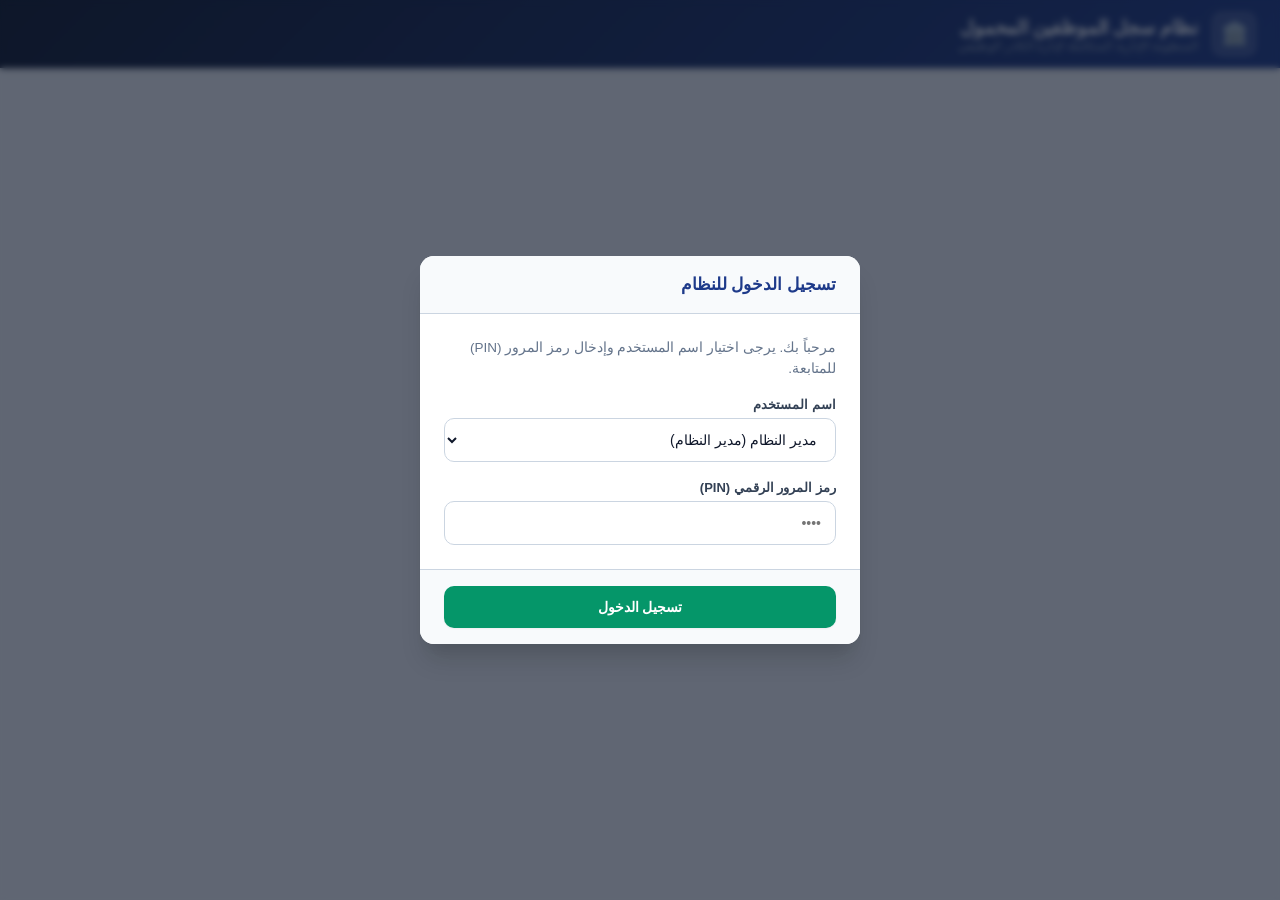
<file: frontend/index.html>
<!DOCTYPE html>
<html lang="ar" dir="rtl">
<head>
  <meta charset="UTF-8">
  <meta name="viewport" content="width=device-width, initial-scale=1.0">
  <title>نظام سجل الموظفين المحمول (SSS)</title>
  <link rel="stylesheet" href="style.css">
</head>
<body>

  <!-- ==================== شريط التنقل العلوي ==================== -->
  <header class="top-navbar">
    <div class="nav-brand">
      <div class="brand-icon">🏛️</div>
      <div class="brand-titles">
        <h1>نظام سجل الموظفين المحمول</h1>
        <p>المنظومة الإدارية المتكاملة لإدارة الكادر الوظيفي</p>
      </div>
    </div>

    <div class="nav-user-panel" id="nav-user-panel" style="display: none;">
      <!-- أزرار الإدارة والإعدادات في الشريط العلوي -->
      <div class="toolbar-group" id="nav-actions-group">
        <button class="btn btn-outline btn-sm" id="btn-open-data-hub" style="color: #FFFFFF; border-color: rgba(255,255,255,0.35);">
          📦 مركز إدارة وتصدير البيانات
        </button>
        <button class="btn btn-outline btn-sm" id="btn-open-settings" style="color: #FFFFFF; border-color: rgba(255,255,255,0.35);">
          ⚙️ إعدادات النظام
        </button>
      </div>

      <div class="user-badge">
        <span>👤</span>
        <span id="nav-user-name" style="font-weight: 600;">-</span>
        <span class="role-tag" id="nav-user-role">-</span>
      </div>

      <button class="btn btn-sm btn-gray" id="btn-logout">
        خروج
      </button>
    </div>
  </header>

  <!-- ==================== المحتوى الرئيسي ==================== -->
  <main class="main-content" id="main-app" style="display: none;">

    <!-- شريط البحث والفلترة -->
    <section class="search-card">
      <div class="search-title">
        <span>🔍</span>
        <span>البحث وتصفية السجلات</span>
      </div>
      <div class="search-grid">
        <div class="form-group">
          <label for="search-name">الاسم</label>
          <input type="text" id="search-name" class="input-control" placeholder="ابحث بالاسم الكامل أو جزء منه...">
        </div>

        <div class="form-group">
          <label for="search-national-id">الرقم الوطني</label>
          <input type="text" id="search-national-id" class="input-control" placeholder="أدخل الرقم الوطني...">
        </div>

        <div class="form-group">
          <label for="filter-status">الحالة الوظيفية</label>
          <select id="filter-status" class="input-control">
            <option value="all" selected>-- كافة الحالات --</option>
            <!-- يتم تعبئة الخيارات برمجياً -->
          </select>
        </div>

        <div class="search-actions">
          <button class="btn btn-green" id="btn-search">
            <span>🔍</span>
            <span>بحث</span>
          </button>
          <button class="btn btn-outline" id="btn-reset-filters">
            <span>🔄</span>
            <span>مسح الفلاتر</span>
          </button>
        </div>
      </div>
    </section>

    <!-- شريط الإجراءات والعمليات -->
    <section class="toolbar-card">
      <div class="toolbar-group">
        <button class="btn btn-green" id="btn-add-employee">
          <span>➕</span>
          <span>إضافة موظف جديد</span>
        </button>
        <button class="btn btn-blue" id="btn-open-print">
          <span>🖨️</span>
          <span>طباعة السجلات المحددة</span>
        </button>
        <span class="selected-counter" id="selected-count-badge">المحدد: 0 موظف</span>
      </div>

      <div class="toolbar-group">
        <button class="btn btn-red admin-only" id="btn-delete-selected" style="display: none;" title="حذف السجلات المحددة نهائياً">
          <span>🗑️</span>
          <span>حذف المحدد</span>
        </button>
      </div>
    </section>

    <!-- جدول بيانات الموظفين -->
    <section class="table-container">
      <table class="data-table">
        <thead id="employees-table-head">
          <tr>
            <th style="width: 44px; text-align: center;">
              <input type="checkbox" id="select-all-checkbox" class="table-checkbox" title="تحديد الكل">
            </th>
            <th>الرقم الوطني</th>
            <th>الاسم الكامل</th>
            <th>الحالة الوظيفية</th>
            <th>القسم / الإدارة</th>
            <th>الدرجة الحالية</th>
            <th>المؤهل العلمي</th>
            <th style="text-align: center; width: 140px;">الإجراءات</th>
          </tr>
        </thead>
        <tbody id="employees-table-body">
          <!-- يتم ملء صفوف الموظفين ديناميكياً -->
        </tbody>
      </table>

      <!-- رسالة عند عدم وجود نتائج -->
      <div class="empty-state" id="table-empty-state" style="display: none;">
        <div class="empty-icon">📭</div>
        <h3>لا توجد سجلات مطابقة</h3>
        <p>يرجى التأكد من معايير البحث أو إضافة موظفين جدد للنظام.</p>
      </div>
    </section>

  </main>

  <!-- ==================== النوافذ المنبثقة (Modals) ==================== -->

  <!-- 1. نافذة تسجيل الدخول (Login Modal) نشطة افتراضياً عند الإقلاع -->
  <div class="modal-overlay active" id="modal-login">
    <div class="modal-box" style="max-width: 440px;">
      <div class="modal-header">
        <h3>تسجيل الدخول للنظام</h3>
      </div>
      <div class="modal-body">
        <p style="font-size: 13.5px; color: var(--text-muted); line-height: 1.5;">
          مرحباً بك. يرجى اختيار اسم المستخدم وإدخال رمز المرور (PIN) للمتابعة.
        </p>

        <div class="form-group">
          <label for="login-user-select">اسم المستخدم</label>
          <select id="login-user-select" class="input-control">
            <option value="1">مدير النظام (مدير النظام)</option>
            <option value="2">موظف الإدخال (موظف إدخال)</option>
          </select>
        </div>

        <div class="form-group">
          <label for="login-pin-input">رمز المرور الرقمي (PIN)</label>
          <input type="password" id="login-pin-input" class="input-control" placeholder="••••" inputmode="numeric" maxlength="8">
          <div class="inline-warning" id="login-error-msg">رمز المرور غير صحيح</div>
        </div>
      </div>
      <div class="modal-footer">
        <button class="btn btn-green" id="btn-login-submit" style="width: 100%;">
          تسجيل الدخول
        </button>
      </div>
    </div>
  </div>

  <!-- 2. نافذة إضافة وتعديل موظف (Employee Form Modal) -->
  <div class="modal-overlay" id="modal-employee-form">
    <div class="modal-box modal-lg">
      <div class="modal-header">
        <h3 id="employee-modal-title">إضافة موظف جديد</h3>
        <button class="modal-close-btn" data-close="modal-employee-form">&times;</button>
      </div>
      <div class="modal-body">
        <form id="employee-form" onsubmit="return false;">
          <input type="hidden" id="emp-id" value="">

          <!-- البيانات الأساسية الإلزامية -->
          <div class="form-grid-2">
            <div class="form-group">
              <label for="emp-national-id">الرقم الوطني <span style="color: var(--color-red);">*</span></label>
              <input type="text" id="emp-national-id" class="input-control" required placeholder="أرقام فقط..." inputmode="numeric">
              <div class="inline-warning" id="emp-national-id-warning">تنبيه: هذا الرقم الوطني مسجل مسبقاً</div>
            </div>

            <div class="form-group">
              <label for="emp-full-name">الاسم الكامل <span style="color: var(--color-red);">*</span></label>
              <input type="text" id="emp-full-name" class="input-control" required placeholder="الاسم الرباعي أو الثلاثي...">
            </div>
          </div>

          <div class="form-grid-2" style="margin-top: 14px;">
            <div class="form-group">
              <label for="emp-status-id">الحالة الوظيفية <span style="color: var(--color-red);">*</span></label>
              <select id="emp-status-id" class="input-control" required>
                <!-- خيارات الحالات -->
              </select>
            </div>

            <div class="form-group">
              <label for="emp-hire-date">تاريخ التعيين</label>
              <input type="date" id="emp-hire-date" class="input-control">
            </div>
          </div>

          <!-- بيانات الوظيفة والدرجة -->
          <div class="form-grid-3" style="margin-top: 14px;">
            <div class="form-group">
              <label for="emp-department">القسم / الإدارة</label>
              <input type="text" id="emp-department" class="input-control" placeholder="اسم القسم أو الفرع...">
            </div>

            <div class="form-group">
              <label for="emp-current-grade">الدرجة الحالية</label>
              <input type="text" id="emp-current-grade" class="input-control" placeholder="مثال: العاشرة، الأولى...">
            </div>

            <div class="form-group">
              <label for="emp-grade-date">تاريخ الدرجة</label>
              <input type="date" id="emp-grade-date" class="input-control">
            </div>
          </div>

          <!-- المؤهل والتخصص -->
          <div class="form-grid-2" style="margin-top: 14px;">
            <div class="form-group">
              <label for="emp-education-level">المؤهل العلمي</label>
              <input type="text" id="emp-education-level" class="input-control" placeholder="بكالوريوس، ماجستير، دبلوم...">
            </div>

            <div class="form-group">
              <label for="emp-specialization">التخصص</label>
              <input type="text" id="emp-specialization" class="input-control" placeholder="إدارة، محاسبة، قانون...">
            </div>
          </div>

          <!-- الحقول الديناميكية والمخصصة -->
          <div id="dynamic-fields-section" style="margin-top: 20px; display: none;">
            <div class="section-divider">
              <span>حقول إضافية مخصصة</span>
            </div>
            <div class="form-grid-2" id="dynamic-fields-container" style="margin-top: 14px;">
              <!-- تُنشأ الحقول هنا برمجياً -->
            </div>
          </div>
        </form>
      </div>
      <div class="modal-footer">
        <button class="btn btn-outline" data-close="modal-employee-form">إلغاء</button>
        <button class="btn btn-green" id="btn-save-employee">
          <span>💾</span>
          <span>حفظ البيانات</span>
        </button>
      </div>
    </div>
  </div>

  <!-- 3. نافذة إعدادات الطباعة والتصدير (Print Setup Modal) -->
  <div class="modal-overlay" id="modal-print-setup">
    <div class="modal-box modal-lg">
      <div class="modal-header">
        <h3>إعداد طباعة وتصدير السجلات المحددة</h3>
        <button class="modal-close-btn" data-close="modal-print-setup">&times;</button>
      </div>
      <div class="modal-body">
        <p style="font-size: 14px; color: var(--primary-navy); font-weight: 600;" id="print-selected-info">
          عدد الموظفين المحددين للطباعة: 0 موظف
        </p>

        <!-- اختيار نوع التقرير -->
        <div class="form-group">
          <label style="font-size: 14px; font-weight: 700;">1. اختر نوع التقرير:</label>
          <div class="report-type-card">
            <div class="type-radio-box selected" id="radio-report-cards">
              <input type="radio" name="report_type" id="report-type-cards" value="cards" checked style="accent-color: var(--primary-navy);">
              <div>
                <strong style="display: block; font-size: 14px;">بطاقة موظف مستقلة</strong>
                <span style="font-size: 12px; color: var(--text-muted);">صفحة A4 أنيقة ومستقلة لكل موظف على حدة</span>
              </div>
            </div>

            <div class="type-radio-box" id="radio-report-table">
              <input type="radio" name="report_type" id="report-type-table" value="table" style="accent-color: var(--primary-navy);">
              <div>
                <strong style="display: block; font-size: 14px;">كشف جدولي مجمع</strong>
                <span style="font-size: 12px; color: var(--text-muted);">جدول أفقي متتابع مع تكرار العناوين في كل صفحة</span>
              </div>
            </div>
          </div>
        </div>

        <!-- اختيار الحقول المضمنة -->
        <div class="form-group" style="margin-top: 10px;">
          <div style="display: flex; justify-content: space-between; align-items: center; margin-bottom: 6px;">
            <label style="font-size: 14px; font-weight: 700;">2. حدد الحقول المطلوب إظهارها في التقرير:</label>
            <label class="checkbox-label" style="font-weight: 600; color: var(--primary-navy);">
              <input type="checkbox" id="print-toggle-all-fields" checked class="table-checkbox">
              <span>تحديد / إلغاء تحديد الكل</span>
            </label>
          </div>
          <div class="print-options-grid" id="print-fields-checklist">
            <!-- خيارات الحقول -->
          </div>
        </div>
      </div>
      <div class="modal-footer">
        <button class="btn btn-outline" data-close="modal-print-setup">إغلاق</button>
        <button class="btn btn-blue" id="btn-do-word-export">
          <span>📄</span>
          <span>تصدير كملف Word (.docx)</span>
        </button>
        <button class="btn btn-green" id="btn-do-print">
          <span>🖨️</span>
          <span>طباعة فورية / PDF</span>
        </button>
      </div>
    </div>
  </div>

  <!-- 4. نافذة معالج استيراد الإكسل (Excel Import Wizard Modal) -->
  <div class="modal-overlay" id="modal-excel-import">
    <div class="modal-box modal-lg">
      <div class="modal-header">
        <h3>معالج استيراد بيانات الموظفين من ملف إكسل</h3>
        <button class="modal-close-btn" data-close="modal-excel-import">&times;</button>
      </div>
      <div class="modal-body" id="import-modal-body">

        <!-- الخطوة 1: اختيار الملف -->
        <div id="import-step-upload" style="text-align: center; padding: 24px;">
          <div style="font-size: 48px; margin-bottom: 12px;">📊</div>
          <h4 style="font-size: 16px; margin-bottom: 8px;">اختر ملف الإكسل المطلوب استيراد بياناته</h4>
          <p style="font-size: 13px; color: var(--text-muted); max-width: 520px; margin: 0 auto 20px auto; line-height: 1.6;">
            يجب أن يحتوي السطر الأول على ترويسة الأعمدة، ويشترط وجود عمودي [الرقم الوطني] و [الاسم] في كل سطر بيانات.
          </p>
          <button class="btn btn-blue" id="btn-browse-excel-file" style="margin: 0 auto;">
            <span>📁</span>
            <span>اختيار ملف الإكسل (.xlsx)</span>
          </button>
        </div>

        <!-- الخطوة 2: مرحلة فض التعارضات -->
        <div id="import-step-conflicts" style="display: none;">
          <div style="display: flex; justify-content: space-between; align-items: center; margin-bottom: 12px;">
            <p style="font-weight: 700; color: #B45309;" id="import-conflicts-title">
              ⚠️ تم العثور على أرقام وطنية مسجلة مسبقاً في النظام
            </p>
            <div style="display: flex; gap: 8px;">
              <button class="btn btn-sm btn-outline" id="btn-resolve-update-all">تحديث الكل</button>
              <button class="btn btn-sm btn-outline" id="btn-resolve-skip-all">تخطي الكل</button>
            </div>
          </div>
          <div id="conflicts-list-container" style="display: flex; flex-direction: column; gap: 12px; max-height: 360px; overflow-y: auto;">
            <!-- بطاقات التعارضات -->
          </div>
        </div>

        <!-- الخطوة 3: ملخص الانتهاء والنجاح -->
        <div id="import-step-summary" style="display: none; text-align: center; padding: 24px;">
          <div style="font-size: 48px; color: var(--color-green); margin-bottom: 12px;">✅</div>
          <h4 style="font-size: 17px; color: var(--color-green); margin-bottom: 10px;" id="import-summary-title">تمت عملية الاستيراد بنجاح</h4>
          <p style="font-size: 14px; color: #334155; line-height: 1.6;" id="import-summary-text"></p>
        </div>

      </div>
      <div class="modal-footer" id="import-modal-footer">
        <button class="btn btn-outline" data-close="modal-excel-import">إغلاق</button>
        <button class="btn btn-green" id="btn-import-commit" style="display: none;">
          <span>تأكيد وحفظ البيانات المستوردة</span>
        </button>
      </div>
    </div>
  </div>

  <!-- نافذة مركز إدارة وتصدير البيانات والنسخ الاحتياطي (Data Management Hub) -->
  <div class="modal-overlay" id="modal-data-hub">
    <div class="modal-box modal-lg">
      <div class="modal-header">
        <h3>مركز إدارة وتصدير البيانات والنسخ الاحتياطي</h3>
        <button class="modal-close-btn" data-close="modal-data-hub">&times;</button>
      </div>
      <div class="modal-body">
        
        <!-- تبويبات المركز -->
        <div style="display: flex; gap: 10px; border-bottom: 2px solid var(--color-gray-border); padding-bottom: 10px; margin-bottom: 16px;">
          <button class="btn btn-sm btn-blue" id="hub-tab-btn-export">📤 التصدير والنسخ الاحتياطي</button>
          <button class="btn btn-sm btn-outline" id="hub-tab-btn-import">📥 الاستيراد والاسترجاع</button>
        </div>

        <!-- محتوى التصدير والنسخ الاحتياطي -->
        <div id="hub-tab-content-export" style="display: flex; flex-direction: column; gap: 14px;">
          
          <!-- بطاقة تصدير إكسل -->
          <div class="hub-card">
            <div class="hub-card-info">
              <div class="hub-card-icon" style="color: var(--color-green);">📊</div>
              <div class="hub-card-text">
                <h4>تصدير إلى جدول إكسل (Excel .xlsx)</h4>
                <p>تصدير السجلات المحددة حالياً أو كافة نتائج البحث النشطة في ملف إكسل منسق بالكامل (RTL) مع كافة الحقول المخصصة.</p>
                <span id="hub-export-target-hint" style="font-size: 12px; color: var(--color-blue); font-weight: 600;">المستهدف بالتصدير: كافة السجلات المعروضة</span>
              </div>
            </div>
            <button class="btn btn-green btn-sm" id="btn-hub-export-excel">
              <span>📊</span>
              <span>تصدير إكسل</span>
            </button>
          </div>

          <!-- بطاقة تصدير وورد -->
          <div class="hub-card">
            <div class="hub-card-info">
              <div class="hub-card-icon" style="color: var(--color-blue);">📄</div>
              <div class="hub-card-text">
                <h4>تصدير إلى مستند وورد (Word .docx)</h4>
                <p>تصدير بطاقات موظفين مستقلة (A4) أو كشوفات جدولية مجمعة بصيغة مستند وورد رسمي جاهز للتعديل والطباعة.</p>
              </div>
            </div>
            <button class="btn btn-blue btn-sm" id="btn-hub-export-word">
              <span>📄</span>
              <span>إعداد وتصدير وورد</span>
            </button>
          </div>

          <!-- بطاقة النسخ الاحتياطي لقاعدة البيانات (مدير النظام فقط) -->
          <div class="hub-card admin-only" id="hub-backup-card">
            <div class="hub-card-info">
              <div class="hub-card-icon" style="color: #6366F1;">💾</div>
              <div class="hub-card-text">
                <h4>أخذ نسخة احتياطية لقاعدة البيانات (SQLite .db)</h4>
                <p>إنشاء نسخة احتياطية فورية وشاملة لكافة بيانات المنظومة الحالية وسجلاتها لحفظها في مجلد خارجي أو قرص تخزين.</p>
              </div>
            </div>
            <button class="btn btn-outline btn-sm" id="btn-hub-backup-db" style="border-color: #6366F1; color: #4338CA;">
              <span>💾</span>
              <span>أخذ نسخة احتياطية</span>
            </button>
          </div>

        </div>

        <!-- محتوى الاستيراد والاسترجاع -->
        <div id="hub-tab-content-import" style="display: none; flex-direction: column; gap: 14px;">
          
          <!-- بطاقة استيراد إكسل -->
          <div class="hub-card admin-only" id="hub-import-excel-card">
            <div class="hub-card-info">
              <div class="hub-card-icon" style="color: var(--color-green);">📊</div>
              <div class="hub-card-text">
                <h4>استيراد موظفين من ملف إكسل (Excel .xlsx)</h4>
                <p>استيراد السجلات دفعة واحدة من ملف إكسل مع الفحص الصارم للأعمدة ومعالجة وتحديث أي تعارض في الأرقام الوطنية.</p>
              </div>
            </div>
            <button class="btn btn-green btn-sm" id="btn-hub-import-excel">
              <span>📥</span>
              <span>معالج استيراد الإكسل</span>
            </button>
          </div>

          <!-- بطاقة استرجاع قاعدة البيانات -->
          <div class="hub-card admin-only" id="hub-restore-db-card" style="border-color: #FECACA; background: #FEF2F2;">
            <div class="hub-card-info">
              <div class="hub-card-icon" style="color: var(--color-red); background: #FEE2E2;">📥</div>
              <div class="hub-card-text">
                <h4 style="color: var(--color-red);">استرجاع نسخة احتياطية سابقة (Restore .db)</h4>
                <p style="color: #991B1B;">استرجاع قاعدة بيانات سابقة واستبدال البيانات الحالية بها مع التحديث المباشر للواجهة. (تنبيه: سيتم استبدال البيانات الحالية).</p>
              </div>
            </div>
            <button class="btn btn-red btn-sm" id="btn-hub-restore-db">
              <span>📥</span>
              <span>استرجاع نسخة</span>
            </button>
          </div>

          <!-- تنبيه للمستخدم غير المدير -->
          <div class="staff-only" id="hub-import-staff-notice" style="display: none; padding: 24px; text-align: center; color: var(--text-muted); background: #F8FAFC; border-radius: var(--radius-md);">
            🔒 تنبيه: عمليات استيراد السجلات واسترجاع قواعد البيانات مخصصة لمدير النظام فقط.
          </div>

        </div>

      </div>
      <div class="modal-footer">
        <button class="btn btn-outline" data-close="modal-data-hub">إغلاق</button>
      </div>
    </div>
  </div>

  <!-- 5. نافذة إعدادات النظام الموحدة (Settings Modal) -->
  <div class="modal-overlay" id="modal-settings">
    <div class="modal-box modal-xl">
      <div class="modal-header">
        <h3>إعدادات المنظومة</h3>
        <button class="modal-close-btn" data-close="modal-settings">&times;</button>
      </div>
      <div class="modal-body">
        
        <!-- التبويبات -->
        <div style="display: flex; gap: 10px; border-bottom: 2px solid var(--color-gray-border); padding-bottom: 10px;">
          <button class="btn btn-sm btn-blue admin-only" id="tab-btn-users">المستخدمون والصلاحيات</button>
          <button class="btn btn-sm btn-outline" id="tab-btn-fields">إدارة الحقول</button>
        </div>

        <!-- محتوى تبويب إدارة الحقول -->
        <div id="tab-content-fields">
          <div style="background: #EFF6FF; border: 1px solid #BFDBFE; border-radius: var(--radius-md); padding: 10px 14px; margin-bottom: 14px; font-size: 13px; color: #1E40AF; display: flex; align-items: center; gap: 8px;">
            <span style="font-size: 16px;">ℹ️</span>
            <span><strong>قاعدة العرض والحماية:</strong> أول (6) حقول نشطة بحسب "ترتيب العرض" تظهر كأعمدة بالجدول الرئيسي. حقول الهوية الأساسية (الرقم الوطني والاسم الكامل) محمية برمجياً من الحذف أو التعطيل.</span>
          </div>

          <!-- استمارة إضافة وتعديل خصائص الحقول -->
          <div id="field-form-box" style="background: #F8FAFC; padding: 16px; border-radius: var(--radius-md); border: 1px solid var(--color-gray-border); margin-bottom: 16px;">
            <input type="hidden" id="field-edit-id" value="">
            <div style="display: flex; justify-content: space-between; align-items: center; margin-bottom: 12px;">
              <h4 id="field-form-title" style="font-size: 14px; color: var(--primary-navy); font-weight: 700;">➕ إضافة حقل جديد للسجلات:</h4>
              <button class="btn btn-sm btn-outline" id="btn-cancel-edit-field" style="display: none;" type="button">إلغاء التعديل</button>
            </div>

            <div class="form-grid-3">
              <div class="form-group">
                <label for="new-field-key">مفتاح الحقل (إنجليزي) <span style="color: var(--color-red);">*</span></label>
                <input type="text" id="new-field-key" class="input-control" placeholder="مثال: phone_number">
                <small id="field-key-hint" style="color: var(--text-muted); font-size: 11px;">أحرف إنجليزية وأرقام وشرطة سفلية فقط</small>
              </div>

              <div class="form-group">
                <label for="new-field-label">التسمية المعروضة (عربي) <span style="color: var(--color-red);">*</span></label>
                <input type="text" id="new-field-label" class="input-control" placeholder="مثال: رقم الهاتف المحمول">
              </div>

              <div class="form-group">
                <label for="new-field-type">نوع البيانات</label>
                <select id="new-field-type" class="input-control">
                  <option value="text">نص عادي (Text)</option>
                  <option value="number">أرقام فقط (Number)</option>
                  <option value="date">تاريخ (Date)</option>
                  <option value="select">قائمة منسدلة (Select)</option>
                </select>
              </div>
            </div>

            <div class="form-grid-4" style="margin-top: 12px;">
              <div class="form-group">
                <label for="new-field-min-length">الحد الأدنى للحروف</label>
                <input type="number" id="new-field-min-length" class="input-control" placeholder="مثلاً: 12" min="0">
              </div>

              <div class="form-group">
                <label for="new-field-max-length">الحد الأقصى للحروف</label>
                <input type="number" id="new-field-max-length" class="input-control" placeholder="مثلاً: 50" min="1">
              </div>

              <div class="form-group">
                <label for="new-field-order">ترتيب العرض (العمود)</label>
                <input type="number" id="new-field-order" class="input-control" value="0" min="0" title="أول 6 حقول نشطة تظهر في الجدول الرئيسي">
              </div>

              <div class="form-group" id="field-default-val-container">
                <label for="new-field-default-val">القيمة الافتراضية</label>
                <div id="default-val-wrapper">
                  <input type="text" id="new-field-default-val" class="input-control" placeholder="القيمة المبدئية...">
                </div>
              </div>
            </div>

            <div class="form-group" id="field-options-container" style="margin-top: 12px; display: none;">
              <label for="new-field-options" id="field-options-label">خيارات القائمة المنسدلة (تُفصل الخيارات بفاصلة أو سطر جديد)</label>
              <input type="text" id="new-field-options" class="input-control" placeholder="مثال: الشؤون الإدارية، تقنية المعلومات، المالية، الموارد البشرية">
              <small id="field-options-hint" style="color: var(--text-muted); font-size: 11.5px; display: none; margin-top: 5px;"></small>
            </div>

            <div style="margin-top: 14px; display: flex; gap: 10px;">
              <button class="btn btn-green btn-sm" id="btn-save-field-submit" type="button">
                💾 حفظ الحقل
              </button>
            </div>
          </div>

          <div style="overflow-x: auto;">
            <table class="data-table">
              <thead>
                <tr>
                  <th style="width: 80px;">الترتيب</th>
                  <th>التسمية</th>
                  <th>المفتاح البرمجي</th>
                  <th>نوع البيانات</th>
                  <th>القيود / الخيارات</th>
                  <th>القيمة الافتراضية</th>
                  <th>الحالة</th>
                  <th style="text-align: center; width: 140px;">الإجراءات</th>
                </tr>
              </thead>
              <tbody id="fields-table-body">
                <!-- الحقول -->
              </tbody>
            </table>
          </div>
        </div>

        <!-- محتوى تبويب إدارة المستخدمين والصلاحيات -->
        <div id="tab-content-users" style="display: none;">
          <div style="background: #F8FAFC; padding: 14px; border-radius: var(--radius-md); border: 1px solid var(--color-gray-border); margin-bottom: 16px;">
            <h4 style="font-size: 13.5px; margin-bottom: 10px; color: var(--primary-navy);" id="user-form-title">إضافة مستخدم جديد للنظام:</h4>
            <input type="hidden" id="user-mgmt-id" value="">
            <div class="form-grid-3">
              <div class="form-group">
                <label>اسم المستخدم المعروض</label>
                <input type="text" id="new-user-name" class="input-control" placeholder="مثال: أحمد عبد الله">
              </div>
              <div class="form-group">
                <label>رمز المرور (PIN)</label>
                <input type="password" id="new-user-pin" class="input-control" placeholder="أرقام فقط (مثال: 5566)" maxlength="8">
              </div>
              <div class="form-group">
                <label>الدور والصلاحية</label>
                <select id="new-user-role" class="input-control">
                  <option value="staff">موظف إدخال (استعراض وإدخال فقط)</option>
                  <option value="admin">مدير النظام (كامل الصلاحيات والإعدادات)</option>
                </select>
              </div>
            </div>
            <div style="display: flex; gap: 8px; margin-top: 10px;">
              <button class="btn btn-green btn-sm" id="btn-add-user-submit">
                ➕ إضافة المستخدم
              </button>
              <button class="btn btn-outline btn-sm" id="btn-cancel-user-edit" style="display: none;">
                إلغاء التعديل
              </button>
            </div>
          </div>

          <table class="data-table">
            <thead>
              <tr>
                <th style="width: 50px;">المعرف</th>
                <th>اسم المستخدم</th>
                <th>الصلاحية</th>
                <th>رمز PIN</th>
                <th style="text-align: center; width: 140px;">إجراء</th>
              </tr>
            </thead>
            <tbody id="users-table-body">
              <!-- المستخدمون -->
            </tbody>
          </table>
        </div>

      </div>
      <div class="modal-footer">
        <button class="btn btn-outline" data-close="modal-settings">إغلاق</button>
      </div>
    </div>
  </div>

  <!-- 6. نافذة التحذير والتأكيد العامة (Confirmation Modal) -->
  <div class="modal-overlay" id="modal-confirm">
    <div class="modal-box" style="max-width: 480px;">
      <div class="modal-header">
        <h3 id="confirm-modal-title" style="color: var(--color-red);">تأكيد الإجراء</h3>
      </div>
      <div class="modal-body">
        <p id="confirm-modal-text" style="font-size: 14px; line-height: 1.6; color: #334155;">
          هل أنت متأكد من رغبتك في إتمام هذا الإجراء؟
        </p>
      </div>
      <div class="modal-footer">
        <button class="btn btn-outline" id="btn-confirm-cancel">إلغاء</button>
        <button class="btn btn-red" id="btn-confirm-proceed">متابعة الحذف</button>
      </div>
    </div>
  </div>

  <!-- 7. نافذة التنبيه والإخطار العامة المطمئنة (Alert Modal) -->
  <div class="modal-overlay" id="modal-alert">
    <div class="modal-box" style="max-width: 480px;">
      <div class="modal-header">
        <h3 id="alert-modal-title">تنبيه النظام</h3>
      </div>
      <div class="modal-body">
        <p id="alert-modal-text" style="font-size: 14px; line-height: 1.6; color: #334155;"></p>
      </div>
      <div class="modal-footer">
        <button class="btn btn-blue" data-close="modal-alert">حسناً، فهمت</button>
      </div>
    </div>
  </div>

  <!-- ==================== حاوية الطباعة الخاصة بمحرك المتصفح (Print Root) ==================== -->
  <div id="print-root">
    <!-- يتم بناء محتوى الطباعة هنا فور النقر على طباعة -->
  </div>

  <!-- حاوية إشعارات التوست اللطيفة -->
  <div class="toast-container" id="toast-container"></div>

  <!-- ملف المنطق البرمجي للواجهة -->
  <script src="app.js"></script>
</body>
</html>
</file>
<file: frontend/style.css>
/* ==========================================================================
   نظام سجل الموظفين المحمول (SSS) - ملف الأنماط والتصميم
   تصميم مخصص للمؤسسات الحكومية: واجهة عربية RTL نقية، خطوط واضحة، وأزرار سهلة الاستخدام
   ========================================================================== */

:root {
  --font-family: "Segoe UI", Tahoma, Arial, "Noto Sans Arabic", sans-serif;
  
  /* لوحة الألوان الأساسية */
  --bg-main: #F8FAFC;
  --bg-card: #FFFFFF;
  --bg-sidebar: #0F172A;
  
  --primary-navy: #1E3A8A;
  --primary-hover: #1D4ED8;
  
  --color-green: #059669;
  --color-green-hover: #047857;
  
  --color-blue: #2563EB;
  --color-blue-hover: #1D4ED8;
  
  --color-red: #DC2626;
  --color-red-hover: #B91C1C;
  
  --color-gray: #64748B;
  --color-gray-hover: #475569;
  --color-gray-light: #F1F5F9;
  --color-gray-border: #CBD5E1;
  
  --text-dark: #0F172A;
  --text-muted: #64748B;
  --text-light: #F8FAFC;
  
  --shadow-sm: 0 1px 2px 0 rgba(0, 0, 0, 0.05);
  --shadow-md: 0 4px 6px -1px rgba(0, 0, 0, 0.1), 0 2px 4px -1px rgba(0, 0, 0, 0.06);
  --shadow-lg: 0 10px 15px -3px rgba(0, 0, 0, 0.1), 0 4px 6px -2px rgba(0, 0, 0, 0.05);
  --shadow-xl: 0 20px 25px -5px rgba(0, 0, 0, 0.15), 0 10px 10px -5px rgba(0, 0, 0, 0.04);
  
  --radius-sm: 6px;
  --radius-md: 10px;
  --radius-lg: 14px;
}

* {
  box-sizing: border-box;
  margin: 0;
  padding: 0;
}

body {
  font-family: var(--font-family);
  direction: rtl;
  text-align: right;
  background-color: var(--bg-main);
  color: var(--text-dark);
  min-height: 100vh;
  display: flex;
  flex-direction: column;
  overflow-x: hidden;
  user-select: none;
  -webkit-user-select: none;
  -moz-user-select: none;
  -ms-user-select: none;
}

/* ==================== حظر تحديد ونسخ نصوص الأزرار والقوائم وعناصر التحكم ==================== */
button,
.btn,
.top-navbar,
.nav-brand,
.brand-titles,
.brand-icon,
.nav-user-panel,
.user-badge,
.role-tag,
.toolbar-card,
.toolbar-group,
.search-card,
.search-title,
.search-card label,
.form-group label,
.data-table th,
.table-checkbox,
.status-badge,
.modal-header,
.modal-footer,
.modal-close-btn,
.empty-state,
.toast,
.selected-counter,
.conflict-card,
.conflict-info,
.conflict-actions,
nav,
menu,
[id^="tab-btn-"],
[class*="btn-"],
[data-close] {
  user-select: none !important;
  -webkit-user-select: none !important;
  -moz-user-select: none !important;
  -ms-user-select: none !important;
  -webkit-user-drag: none;
}

/* الأزرار تحتفظ بمؤشر الضغط */
button,
.btn,
.modal-close-btn,
[id^="tab-btn-"],
[data-close] {
  cursor: pointer !important;
}

/* السماح الصريح بالتحديد والنسخ حصرياً داخل حقول الإدخال والتحرير وخلايا بيانات الجدول */
input:not([type="button"]):not([type="submit"]):not([type="checkbox"]):not([type="radio"]),
textarea,
[contenteditable="true"],
.data-table td:not(:first-child):not(:last-child) {
  user-select: text;
  -webkit-user-select: text;
  -moz-user-select: text;
  -ms-user-select: text;
}

input:not([type="button"]):not([type="submit"]):not([type="checkbox"]):not([type="radio"]),
textarea {
  cursor: text;
}

/* ==================== شريط التنقل العلوي ==================== */
.top-navbar {
  background: linear-gradient(135deg, #0F172A 0%, #1E3A8A 100%);
  color: #FFFFFF;
  padding: 12px 24px;
  display: flex;
  align-items: center;
  justify-content: space-between;
  box-shadow: var(--shadow-md);
  position: sticky;
  top: 0;
  z-index: 100;
}

.nav-brand {
  display: flex;
  align-items: center;
  gap: 14px;
}

.brand-icon {
  width: 44px;
  height: 44px;
  background: rgba(255, 255, 255, 0.15);
  border: 1px solid rgba(255, 255, 255, 0.25);
  border-radius: var(--radius-md);
  display: flex;
  align-items: center;
  justify-content: center;
  font-size: 22px;
}

.brand-titles h1 {
  font-size: 19px;
  font-weight: 700;
  letter-spacing: -0.2px;
}

.brand-titles p {
  font-size: 12px;
  color: #94A3B8;
}

.nav-user-panel {
  display: flex;
  align-items: center;
  gap: 16px;
}

.user-badge {
  display: flex;
  align-items: center;
  gap: 10px;
  background: rgba(255, 255, 255, 0.1);
  padding: 6px 14px;
  border-radius: 9999px;
  border: 1px solid rgba(255, 255, 255, 0.15);
}

.role-tag {
  font-size: 11px;
  padding: 2px 8px;
  border-radius: 9999px;
  font-weight: 600;
}

.role-tag.admin {
  background-color: #EF4444;
  color: #FFFFFF;
}

.role-tag.staff {
  background-color: #10B981;
  color: #FFFFFF;
}

/* ==================== الحاوية الرئيسية ==================== */
.main-content {
  flex: 1;
  padding: 24px;
  max-width: 1540px;
  width: 100%;
  margin: 0 auto;
  display: flex;
  flex-direction: column;
  gap: 20px;
}

/* ==================== شريط شروط البحث والفلترة ==================== */
.search-card {
  background: var(--bg-card);
  border-radius: var(--radius-lg);
  padding: 20px 24px;
  box-shadow: var(--shadow-sm);
  border: 1px solid var(--color-gray-border);
}

.search-title {
  font-size: 15px;
  font-weight: 700;
  color: var(--primary-navy);
  margin-bottom: 16px;
  display: flex;
  align-items: center;
  gap: 8px;
}

.search-grid {
  display: grid;
  grid-template-columns: repeat(auto-fit, minmax(220px, 1fr)) auto;
  gap: 16px;
  align-items: flex-end;
}

.form-group {
  display: flex;
  flex-direction: column;
  gap: 6px;
}

.form-group label {
  font-size: 13px;
  font-weight: 600;
  color: #334155;
}

.input-control {
  height: 44px;
  padding: 0 14px;
  font-size: 14px;
  font-family: inherit;
  border: 1.5px solid var(--color-gray-border);
  border-radius: var(--radius-md);
  background-color: #FFFFFF;
  color: var(--text-dark);
  transition: all 0.2s ease;
  width: 100%;
}

.input-control:focus {
  outline: none;
  border-color: var(--primary-navy);
  box-shadow: 0 0 0 3px rgba(30, 58, 138, 0.15);
}

.search-actions {
  display: flex;
  gap: 10px;
}

/* ==================== شريط الإجراءات والعمليات ==================== */
.toolbar-card {
  display: flex;
  flex-wrap: wrap;
  align-items: center;
  justify-content: space-between;
  gap: 14px;
  background: var(--bg-card);
  border-radius: var(--radius-lg);
  padding: 14px 20px;
  box-shadow: var(--shadow-sm);
  border: 1px solid var(--color-gray-border);
}

.toolbar-group {
  display: flex;
  flex-wrap: wrap;
  align-items: center;
  gap: 10px;
}

.selected-counter {
  font-size: 13px;
  font-weight: 600;
  color: var(--primary-navy);
  background: #EFF6FF;
  border: 1px solid #BFDBFE;
  padding: 6px 12px;
  border-radius: var(--radius-md);
}

/* ==================== أنماط الأزرار القياسية ==================== */
.btn {
  min-height: 42px;
  height: 42px;
  padding: 0 18px;
  font-size: 14px;
  font-weight: 600;
  font-family: inherit;
  border-radius: var(--radius-md);
  border: none;
  cursor: pointer;
  display: inline-flex;
  align-items: center;
  justify-content: center;
  gap: 8px;
  transition: all 0.2s ease;
  white-space: nowrap;
  box-shadow: var(--shadow-sm);
  user-select: none !important;
  -webkit-user-select: none !important;
  -moz-user-select: none !important;
  -ms-user-select: none !important;
  -webkit-user-drag: none;
}

.btn:active {
  transform: scale(0.98);
}

.btn:disabled {
  opacity: 0.55;
  cursor: not-allowed;
  transform: none;
}

/* الألوان الدلالية المطلوبة */
.btn-green {
  background-color: var(--color-green);
  color: #FFFFFF;
}
.btn-green:hover:not(:disabled) {
  background-color: var(--color-green-hover);
}

.btn-blue {
  background-color: var(--color-blue);
  color: #FFFFFF;
}
.btn-blue:hover:not(:disabled) {
  background-color: var(--color-blue-hover);
}

.btn-red {
  background-color: var(--color-red);
  color: #FFFFFF;
}
.btn-red:hover:not(:disabled) {
  background-color: var(--color-red-hover);
}

.btn-gray {
  background-color: var(--color-gray);
  color: #FFFFFF;
}
.btn-gray:hover:not(:disabled) {
  background-color: var(--color-gray-hover);
}

.btn-outline {
  background-color: transparent;
  border: 1.5px solid var(--color-gray-border);
  color: #334155;
  box-shadow: none;
}
.btn-outline:hover:not(:disabled) {
  background-color: var(--color-gray-light);
  border-color: #94A3B8;
}

.btn-sm {
  min-height: 34px;
  height: 34px;
  padding: 0 12px;
  font-size: 12.5px;
}

/* ==================== جدول الموظفين ==================== */
.table-container {
  background: var(--bg-card);
  border-radius: var(--radius-lg);
  border: 1px solid var(--color-gray-border);
  box-shadow: var(--shadow-sm);
  overflow-x: auto;
}

.data-table {
  width: 100%;
  border-collapse: collapse;
  text-align: right;
  font-size: 13.5px;
}

.data-table thead th {
  background-color: #F8FAFC;
  color: #334155;
  font-weight: 700;
  padding: 14px 16px;
  border-bottom: 2px solid var(--color-gray-border);
  white-space: nowrap;
}

.data-table tbody td {
  padding: 12px 16px;
  border-bottom: 1px solid #E2E8F0;
  vertical-align: middle;
}

.data-table tbody tr:hover {
  background-color: #F8FAFC;
}

.data-table tbody tr.selected {
  background-color: #EFF6FF;
}

/* شارات الحالة الوظيفية */
.status-badge {
  display: inline-flex;
  align-items: center;
  padding: 4px 10px;
  border-radius: 9999px;
  font-size: 12px;
  font-weight: 600;
  white-space: nowrap;
}

.status-active {
  background-color: #DCFCE7;
  color: #15803D;
  border: 1px solid #BBF7D0;
}

.status-leave {
  background-color: #FEF3C7;
  color: #B45309;
  border: 1px solid #FDE68A;
}

.status-delegated {
  background-color: #DBEAFE;
  color: #1D4ED8;
  border: 1px solid #BFDBFE;
}

.status-absent {
  background-color: #FEE2E2;
  color: #B91C1C;
  border: 1px solid #FECACA;
}

.status-retired {
  background-color: #F1F5F9;
  color: #475569;
  border: 1px solid #E2E8F0;
}

/* مربعات الاختيار */
.table-checkbox {
  width: 19px;
  height: 19px;
  cursor: pointer;
  accent-color: var(--primary-navy);
}

.table-actions {
  display: flex;
  align-items: center;
  gap: 6px;
}

.empty-state {
  text-align: center;
  padding: 50px 20px;
  color: var(--text-muted);
}

.empty-icon {
  font-size: 44px;
  margin-bottom: 12px;
}

/* ==================== النوافذ المنبثقة (Modals) ==================== */
.modal-overlay {
  position: fixed;
  inset: 0;
  background-color: rgba(15, 23, 42, 0.65);
  backdrop-filter: blur(3px);
  display: flex;
  align-items: center;
  justify-content: center;
  z-index: 1000;
  padding: 20px;
  opacity: 0;
  visibility: hidden;
  transition: all 0.25s ease;
}

.modal-overlay.active {
  opacity: 1;
  visibility: visible;
}

.modal-box {
  background: #FFFFFF;
  border-radius: var(--radius-lg);
  box-shadow: var(--shadow-xl);
  width: 100%;
  max-width: 650px;
  max-height: 90vh;
  display: flex;
  flex-direction: column;
  overflow: hidden;
  transform: translateY(20px);
  transition: all 0.25s ease;
}

.modal-overlay.active .modal-box {
  transform: translateY(0);
}

.modal-box.modal-lg {
  max-width: 900px;
}

.modal-box.modal-xl {
  max-width: 1060px;
}

.modal-header {
  padding: 18px 24px;
  background-color: #F8FAFC;
  border-bottom: 1px solid var(--color-gray-border);
  display: flex;
  align-items: center;
  justify-content: space-between;
}

.modal-header h3 {
  font-size: 17px;
  font-weight: 700;
  color: var(--primary-navy);
}

.modal-close-btn {
  background: transparent;
  border: none;
  font-size: 20px;
  cursor: pointer;
  color: var(--text-muted);
  width: 32px;
  height: 32px;
  border-radius: var(--radius-sm);
  display: flex;
  align-items: center;
  justify-content: center;
}

.modal-close-btn:hover {
  background-color: #E2E8F0;
  color: var(--text-dark);
}

.modal-body {
  padding: 24px;
  overflow-y: auto;
  display: flex;
  flex-direction: column;
  gap: 18px;
}

.modal-footer {
  padding: 16px 24px;
  background-color: #F8FAFC;
  border-top: 1px solid var(--color-gray-border);
  display: flex;
  align-items: center;
  justify-content: flex-end;
  gap: 12px;
}

/* تنبيه الخطأ المضمن في الحقل */
.inline-warning {
  color: var(--color-red);
  font-size: 12px;
  font-weight: 600;
  margin-top: 4px;
  display: none;
}

.inline-warning.visible {
  display: block;
}

/* شبكة حقول الاستمارة */
.form-grid-2 {
  display: grid;
  grid-template-columns: 1fr 1fr;
  gap: 16px;
}

.form-grid-3 {
  display: grid;
  grid-template-columns: 1fr 1fr 1fr;
  gap: 14px;
}

.form-grid-4 {
  display: grid;
  grid-template-columns: 1fr 1fr 1fr 1fr;
  gap: 12px;
}

.badge-main-col {
  display: inline-block;
  background: #E0E7FF;
  color: #3730A3;
  padding: 2px 7px;
  border-radius: 4px;
  font-size: 11px;
  font-weight: 700;
  margin-right: 4px;
}

.badge-type {
  display: inline-block;
  background: #F1F5F9;
  color: #475569;
  padding: 2px 6px;
  border-radius: 4px;
  font-size: 11.5px;
  font-weight: 600;
}

.section-divider {
  border-top: 1.5px dashed var(--color-gray-border);
  margin: 6px 0;
  position: relative;
  text-align: right;
}

.section-divider span {
  position: absolute;
  top: -12px;
  right: 14px;
  background: #FFFFFF;
  padding: 0 10px;
  font-size: 12px;
  font-weight: 700;
  color: var(--primary-navy);
}

/* ==================== معالج الاستيراد وفض التعارض ==================== */
.conflict-card {
  border: 1.5px solid #FCD34D;
  background-color: #FFFBEB;
  border-radius: var(--radius-md);
  padding: 16px;
  display: flex;
  flex-direction: column;
  gap: 10px;
}

.conflict-info {
  font-size: 14px;
  line-height: 1.6;
  color: #78350F;
}

.conflict-actions {
  display: flex;
  gap: 10px;
  margin-top: 6px;
}

/* ==================== نافذة الطباعة والإعداد ==================== */
.print-options-grid {
  display: grid;
  grid-template-columns: repeat(auto-fit, minmax(140px, 1fr));
  gap: 10px;
  padding: 12px;
  background: #F8FAFC;
  border-radius: var(--radius-md);
  border: 1px solid var(--color-gray-border);
}

.checkbox-label {
  display: flex;
  align-items: center;
  gap: 8px;
  font-size: 13px;
  cursor: pointer;
  user-select: none;
}

.report-type-card {
  display: flex;
  gap: 16px;
}

.type-radio-box {
  flex: 1;
  border: 2px solid var(--color-gray-border);
  border-radius: var(--radius-md);
  padding: 14px;
  cursor: pointer;
  transition: all 0.2s ease;
  display: flex;
  align-items: center;
  gap: 12px;
}

.type-radio-box.selected {
  border-color: var(--primary-navy);
  background-color: #EFF6FF;
}

/* ==================== نظام الإشعارات (Toasts) ==================== */
.toast-container {
  position: fixed;
  bottom: 24px;
  left: 24px;
  display: flex;
  flex-direction: column;
  gap: 10px;
  z-index: 2000;
  pointer-events: none;
}

.toast {
  min-width: 320px;
  max-width: 440px;
  background: #FFFFFF;
  border-radius: var(--radius-md);
  padding: 14px 18px;
  box-shadow: var(--shadow-lg);
  display: flex;
  align-items: center;
  gap: 12px;
  pointer-events: auto;
  border-right: 5px solid #64748B;
  animation: slideInLeft 0.3s ease;
  font-size: 13.5px;
}

.toast.toast-success {
  border-right-color: var(--color-green);
}

.toast.toast-error {
  border-right-color: var(--color-red);
}

.toast.toast-info {
  border-right-color: var(--color-blue);
}

@keyframes slideInLeft {
  from {
    transform: translateX(-100%);
    opacity: 0;
  }
  to {
    transform: translateX(0);
    opacity: 1;
  }
}

/* ==================== حاوية الطباعة الخاصة بـ window.print() ==================== */
/* ==================== بطاقات مركز إدارة وتصدير البيانات ==================== */
.hub-card {
  background: #F8FAFC;
  border: 1.5px solid var(--color-gray-border);
  border-radius: var(--radius-md);
  padding: 16px 20px;
  display: flex;
  align-items: center;
  justify-content: space-between;
  gap: 16px;
  transition: all 0.2s ease;
}

.hub-card:hover {
  border-color: var(--primary-navy);
  background: #FFFFFF;
  box-shadow: var(--shadow-sm);
}

.hub-card-info {
  display: flex;
  align-items: center;
  gap: 14px;
  flex: 1;
}

.hub-card-icon {
  font-size: 26px;
  min-width: 48px;
  width: 48px;
  height: 48px;
  display: flex;
  align-items: center;
  justify-content: center;
  background: #EFF6FF;
  border-radius: var(--radius-md);
}

.hub-card-text {
  flex: 1;
}

.hub-card-text h4 {
  font-size: 14.5px;
  font-weight: 700;
  color: var(--primary-navy);
  margin-bottom: 4px;
}

.hub-card-text p {
  font-size: 13px;
  color: #64748B;
  line-height: 1.45;
}

#print-root {
  display: none;
}

@media print {
  /* إخفاء كافة مكونات الشاشة العادية */
  body {
    background: #FFFFFF !important;
    color: #000000 !important;
    padding: 0 !important;
  }

  .top-navbar,
  .search-card,
  .toolbar-card,
  .table-container,
  .modal-overlay,
  .toast-container,
  .btn {
    display: none !important;
  }

  #print-root {
    display: block !important;
    width: 100% !important;
    margin: 0 !important;
    padding: 0 !important;
    direction: rtl !important;
  }

  @page {
    size: A4 portrait;
    margin: 12mm 10mm;
  }

  /* بطاقة موظف مستقلة للطباعة */
  .print-employee-card {
    page-break-after: always;
    break-after: page;
    break-inside: avoid;
    padding: 20px;
    border: 2px solid #CBD5E1;
    border-radius: 8px;
    margin-bottom: 20px;
  }

  .print-employee-card:last-child {
    page-break-after: auto;
    break-after: auto;
  }

  .print-card-header {
    text-align: center;
    border-bottom: 2px solid #1E3A8A;
    padding-bottom: 12px;
    margin-bottom: 20px;
  }

  .print-card-header h2 {
    font-size: 20pt;
    color: #1E3A8A;
    margin-bottom: 4px;
  }

  .print-card-header p {
    font-size: 10pt;
    color: #64748B;
  }

  .print-card-table {
    width: 100%;
    border-collapse: collapse;
    margin-bottom: 30px;
  }

  .print-card-table td {
    padding: 9px 14px;
    border: 1px solid #CBD5E1;
    font-size: 11pt;
  }

  .print-card-table td.field-label {
    background-color: #F1F5F9 !important;
    font-weight: bold;
    width: 32%;
    color: #1E293B;
    -webkit-print-color-adjust: exact;
    print-color-adjust: exact;
  }

  .print-card-footer {
    display: flex;
    justify-content: space-between;
    margin-top: 40px;
    padding-top: 15px;
    font-size: 10.5pt;
    color: #334155;
  }

  /* كشف جدولي مجمع للطباعة */
  .print-table-report {
    width: 100%;
  }

  .print-table-header {
    text-align: center;
    margin-bottom: 16px;
    border-bottom: 2px solid #1E3A8A;
    padding-bottom: 10px;
  }

  .print-table-header h2 {
    font-size: 18pt;
    color: #1E3A8A;
  }

  .print-table-data {
    width: 100%;
    border-collapse: collapse;
    font-size: 10pt;
  }

  .print-table-data thead {
    display: table-header-group !important; /* تكرار الرأس في كل صفحة */
  }

  .print-table-data thead th {
    background-color: #1E3A8A !important;
    color: #FFFFFF !important;
    padding: 8px 10px;
    border: 1px solid #1E3A8A;
    font-size: 10pt;
    -webkit-print-color-adjust: exact;
    print-color-adjust: exact;
  }

  .print-table-data tbody tr {
    page-break-inside: avoid;
    break-inside: avoid;
  }

  .print-table-data tbody td {
    padding: 7px 10px;
    border: 1px solid #CBD5E1;
  }

  .print-table-data tbody tr:nth-child(even) td {
    background-color: #F8FAFC !important;
    -webkit-print-color-adjust: exact;
    print-color-adjust: exact;
  }
}
</file>
<file: employee_system/frontend/style.css>
/* ==========================================================================
   نظام سجل الموظفين المحمول (SSS) - ملف الأنماط والتصميم
   تصميم مخصص للمؤسسات الحكومية: واجهة عربية RTL نقية، خطوط واضحة، وأزرار سهلة الاستخدام
   ========================================================================== */

:root {
  --font-family: "Segoe UI", Tahoma, Arial, "Noto Sans Arabic", sans-serif;
  
  /* لوحة الألوان الأساسية */
  --bg-main: #F8FAFC;
  --bg-card: #FFFFFF;
  --bg-sidebar: #0F172A;
  
  --primary-navy: #1E3A8A;
  --primary-hover: #1D4ED8;
  
  --color-green: #059669;
  --color-green-hover: #047857;
  
  --color-blue: #2563EB;
  --color-blue-hover: #1D4ED8;
  
  --color-red: #DC2626;
  --color-red-hover: #B91C1C;
  
  --color-gray: #64748B;
  --color-gray-hover: #475569;
  --color-gray-light: #F1F5F9;
  --color-gray-border: #CBD5E1;
  
  --text-dark: #0F172A;
  --text-muted: #64748B;
  --text-light: #F8FAFC;
  
  --shadow-sm: 0 1px 2px 0 rgba(0, 0, 0, 0.05);
  --shadow-md: 0 4px 6px -1px rgba(0, 0, 0, 0.1), 0 2px 4px -1px rgba(0, 0, 0, 0.06);
  --shadow-lg: 0 10px 15px -3px rgba(0, 0, 0, 0.1), 0 4px 6px -2px rgba(0, 0, 0, 0.05);
  --shadow-xl: 0 20px 25px -5px rgba(0, 0, 0, 0.15), 0 10px 10px -5px rgba(0, 0, 0, 0.04);
  
  --radius-sm: 6px;
  --radius-md: 10px;
  --radius-lg: 14px;
}

* {
  box-sizing: border-box;
  margin: 0;
  padding: 0;
}

body {
  font-family: var(--font-family);
  direction: rtl;
  text-align: right;
  background-color: var(--bg-main);
  color: var(--text-dark);
  min-height: 100vh;
  display: flex;
  flex-direction: column;
  overflow-x: hidden;
  user-select: text;
}

/* ==================== شريط التنقل العلوي ==================== */
.top-navbar {
  background: linear-gradient(135deg, #0F172A 0%, #1E3A8A 100%);
  color: #FFFFFF;
  padding: 12px 24px;
  display: flex;
  align-items: center;
  justify-content: space-between;
  box-shadow: var(--shadow-md);
  position: sticky;
  top: 0;
  z-index: 100;
}

.nav-brand {
  display: flex;
  align-items: center;
  gap: 14px;
}

.brand-icon {
  width: 44px;
  height: 44px;
  background: rgba(255, 255, 255, 0.15);
  border: 1px solid rgba(255, 255, 255, 0.25);
  border-radius: var(--radius-md);
  display: flex;
  align-items: center;
  justify-content: center;
  font-size: 22px;
}

.brand-titles h1 {
  font-size: 19px;
  font-weight: 700;
  letter-spacing: -0.2px;
}

.brand-titles p {
  font-size: 12px;
  color: #94A3B8;
}

.nav-user-panel {
  display: flex;
  align-items: center;
  gap: 16px;
}

.user-badge {
  display: flex;
  align-items: center;
  gap: 10px;
  background: rgba(255, 255, 255, 0.1);
  padding: 6px 14px;
  border-radius: 9999px;
  border: 1px solid rgba(255, 255, 255, 0.15);
}

.role-tag {
  font-size: 11px;
  padding: 2px 8px;
  border-radius: 9999px;
  font-weight: 600;
}

.role-tag.admin {
  background-color: #EF4444;
  color: #FFFFFF;
}

.role-tag.staff {
  background-color: #10B981;
  color: #FFFFFF;
}

/* ==================== الحاوية الرئيسية ==================== */
.main-content {
  flex: 1;
  padding: 24px;
  max-width: 1540px;
  width: 100%;
  margin: 0 auto;
  display: flex;
  flex-direction: column;
  gap: 20px;
}

/* ==================== شريط شروط البحث والفلترة ==================== */
.search-card {
  background: var(--bg-card);
  border-radius: var(--radius-lg);
  padding: 20px 24px;
  box-shadow: var(--shadow-sm);
  border: 1px solid var(--color-gray-border);
}

.search-title {
  font-size: 15px;
  font-weight: 700;
  color: var(--primary-navy);
  margin-bottom: 16px;
  display: flex;
  align-items: center;
  gap: 8px;
}

.search-grid {
  display: grid;
  grid-template-columns: repeat(auto-fit, minmax(220px, 1fr)) auto;
  gap: 16px;
  align-items: flex-end;
}

.form-group {
  display: flex;
  flex-direction: column;
  gap: 6px;
}

.form-group label {
  font-size: 13px;
  font-weight: 600;
  color: #334155;
}

.input-control {
  height: 44px;
  padding: 0 14px;
  font-size: 14px;
  font-family: inherit;
  border: 1.5px solid var(--color-gray-border);
  border-radius: var(--radius-md);
  background-color: #FFFFFF;
  color: var(--text-dark);
  transition: all 0.2s ease;
  width: 100%;
}

.input-control:focus {
  outline: none;
  border-color: var(--primary-navy);
  box-shadow: 0 0 0 3px rgba(30, 58, 138, 0.15);
}

.search-actions {
  display: flex;
  gap: 10px;
}

/* ==================== شريط الإجراءات والعمليات ==================== */
.toolbar-card {
  display: flex;
  flex-wrap: wrap;
  align-items: center;
  justify-content: space-between;
  gap: 14px;
  background: var(--bg-card);
  border-radius: var(--radius-lg);
  padding: 14px 20px;
  box-shadow: var(--shadow-sm);
  border: 1px solid var(--color-gray-border);
}

.toolbar-group {
  display: flex;
  flex-wrap: wrap;
  align-items: center;
  gap: 10px;
}

.selected-counter {
  font-size: 13px;
  font-weight: 600;
  color: var(--primary-navy);
  background: #EFF6FF;
  border: 1px solid #BFDBFE;
  padding: 6px 12px;
  border-radius: var(--radius-md);
}

/* ==================== أنماط الأزرار القياسية ==================== */
.btn {
  min-height: 42px;
  height: 42px;
  padding: 0 18px;
  font-size: 14px;
  font-weight: 600;
  font-family: inherit;
  border-radius: var(--radius-md);
  border: none;
  cursor: pointer;
  display: inline-flex;
  align-items: center;
  justify-content: center;
  gap: 8px;
  transition: all 0.2s ease;
  white-space: nowrap;
  box-shadow: var(--shadow-sm);
}

.btn:active {
  transform: scale(0.98);
}

.btn:disabled {
  opacity: 0.55;
  cursor: not-allowed;
  transform: none;
}

/* الألوان الدلالية المطلوبة */
.btn-green {
  background-color: var(--color-green);
  color: #FFFFFF;
}
.btn-green:hover:not(:disabled) {
  background-color: var(--color-green-hover);
}

.btn-blue {
  background-color: var(--color-blue);
  color: #FFFFFF;
}
.btn-blue:hover:not(:disabled) {
  background-color: var(--color-blue-hover);
}

.btn-red {
  background-color: var(--color-red);
  color: #FFFFFF;
}
.btn-red:hover:not(:disabled) {
  background-color: var(--color-red-hover);
}

.btn-gray {
  background-color: var(--color-gray);
  color: #FFFFFF;
}
.btn-gray:hover:not(:disabled) {
  background-color: var(--color-gray-hover);
}

.btn-outline {
  background-color: transparent;
  border: 1.5px solid var(--color-gray-border);
  color: #334155;
  box-shadow: none;
}
.btn-outline:hover:not(:disabled) {
  background-color: var(--color-gray-light);
  border-color: #94A3B8;
}

.btn-sm {
  min-height: 34px;
  height: 34px;
  padding: 0 12px;
  font-size: 12.5px;
}

/* ==================== جدول الموظفين ==================== */
.table-container {
  background: var(--bg-card);
  border-radius: var(--radius-lg);
  border: 1px solid var(--color-gray-border);
  box-shadow: var(--shadow-sm);
  overflow-x: auto;
}

.data-table {
  width: 100%;
  border-collapse: collapse;
  text-align: right;
  font-size: 13.5px;
}

.data-table thead th {
  background-color: #F8FAFC;
  color: #334155;
  font-weight: 700;
  padding: 14px 16px;
  border-bottom: 2px solid var(--color-gray-border);
  white-space: nowrap;
}

.data-table tbody td {
  padding: 12px 16px;
  border-bottom: 1px solid #E2E8F0;
  vertical-align: middle;
}

.data-table tbody tr:hover {
  background-color: #F8FAFC;
}

.data-table tbody tr.selected {
  background-color: #EFF6FF;
}

/* شارات الحالة الوظيفية */
.status-badge {
  display: inline-flex;
  align-items: center;
  padding: 4px 10px;
  border-radius: 9999px;
  font-size: 12px;
  font-weight: 600;
  white-space: nowrap;
}

.status-active {
  background-color: #DCFCE7;
  color: #15803D;
  border: 1px solid #BBF7D0;
}

.status-leave {
  background-color: #FEF3C7;
  color: #B45309;
  border: 1px solid #FDE68A;
}

.status-delegated {
  background-color: #DBEAFE;
  color: #1D4ED8;
  border: 1px solid #BFDBFE;
}

.status-absent {
  background-color: #FEE2E2;
  color: #B91C1C;
  border: 1px solid #FECACA;
}

.status-retired {
  background-color: #F1F5F9;
  color: #475569;
  border: 1px solid #E2E8F0;
}

/* مربعات الاختيار */
.table-checkbox {
  width: 19px;
  height: 19px;
  cursor: pointer;
  accent-color: var(--primary-navy);
}

.table-actions {
  display: flex;
  align-items: center;
  gap: 6px;
}

.empty-state {
  text-align: center;
  padding: 50px 20px;
  color: var(--text-muted);
}

.empty-icon {
  font-size: 44px;
  margin-bottom: 12px;
}

/* ==================== النوافذ المنبثقة (Modals) ==================== */
.modal-overlay {
  position: fixed;
  inset: 0;
  background-color: rgba(15, 23, 42, 0.65);
  backdrop-filter: blur(3px);
  display: flex;
  align-items: center;
  justify-content: center;
  z-index: 1000;
  padding: 20px;
  opacity: 0;
  visibility: hidden;
  transition: all 0.25s ease;
}

.modal-overlay.active {
  opacity: 1;
  visibility: visible;
}

.modal-box {
  background: #FFFFFF;
  border-radius: var(--radius-lg);
  box-shadow: var(--shadow-xl);
  width: 100%;
  max-width: 650px;
  max-height: 90vh;
  display: flex;
  flex-direction: column;
  overflow: hidden;
  transform: translateY(20px);
  transition: all 0.25s ease;
}

.modal-overlay.active .modal-box {
  transform: translateY(0);
}

.modal-box.modal-lg {
  max-width: 900px;
}

.modal-header {
  padding: 18px 24px;
  background-color: #F8FAFC;
  border-bottom: 1px solid var(--color-gray-border);
  display: flex;
  align-items: center;
  justify-content: space-between;
}

.modal-header h3 {
  font-size: 17px;
  font-weight: 700;
  color: var(--primary-navy);
}

.modal-close-btn {
  background: transparent;
  border: none;
  font-size: 20px;
  cursor: pointer;
  color: var(--text-muted);
  width: 32px;
  height: 32px;
  border-radius: var(--radius-sm);
  display: flex;
  align-items: center;
  justify-content: center;
}

.modal-close-btn:hover {
  background-color: #E2E8F0;
  color: var(--text-dark);
}

.modal-body {
  padding: 24px;
  overflow-y: auto;
  display: flex;
  flex-direction: column;
  gap: 18px;
}

.modal-footer {
  padding: 16px 24px;
  background-color: #F8FAFC;
  border-top: 1px solid var(--color-gray-border);
  display: flex;
  align-items: center;
  justify-content: flex-end;
  gap: 12px;
}

/* تنبيه الخطأ المضمن في الحقل */
.inline-warning {
  color: var(--color-red);
  font-size: 12px;
  font-weight: 600;
  margin-top: 4px;
  display: none;
}

.inline-warning.visible {
  display: block;
}

/* شبكة حقول الاستمارة */
.form-grid-2 {
  display: grid;
  grid-template-columns: 1fr 1fr;
  gap: 16px;
}

.form-grid-3 {
  display: grid;
  grid-template-columns: 1fr 1fr 1fr;
  gap: 14px;
}

.section-divider {
  border-top: 1.5px dashed var(--color-gray-border);
  margin: 6px 0;
  position: relative;
  text-align: right;
}

.section-divider span {
  position: absolute;
  top: -12px;
  right: 14px;
  background: #FFFFFF;
  padding: 0 10px;
  font-size: 12px;
  font-weight: 700;
  color: var(--primary-navy);
}

/* ==================== معالج الاستيراد وفض التعارض ==================== */
.conflict-card {
  border: 1.5px solid #FCD34D;
  background-color: #FFFBEB;
  border-radius: var(--radius-md);
  padding: 16px;
  display: flex;
  flex-direction: column;
  gap: 10px;
}

.conflict-info {
  font-size: 14px;
  line-height: 1.6;
  color: #78350F;
}

.conflict-actions {
  display: flex;
  gap: 10px;
  margin-top: 6px;
}

/* ==================== نافذة الطباعة والإعداد ==================== */
.print-options-grid {
  display: grid;
  grid-template-columns: repeat(auto-fit, minmax(140px, 1fr));
  gap: 10px;
  padding: 12px;
  background: #F8FAFC;
  border-radius: var(--radius-md);
  border: 1px solid var(--color-gray-border);
}

.checkbox-label {
  display: flex;
  align-items: center;
  gap: 8px;
  font-size: 13px;
  cursor: pointer;
  user-select: none;
}

.report-type-card {
  display: flex;
  gap: 16px;
}

.type-radio-box {
  flex: 1;
  border: 2px solid var(--color-gray-border);
  border-radius: var(--radius-md);
  padding: 14px;
  cursor: pointer;
  transition: all 0.2s ease;
  display: flex;
  align-items: center;
  gap: 12px;
}

.type-radio-box.selected {
  border-color: var(--primary-navy);
  background-color: #EFF6FF;
}

/* ==================== نظام الإشعارات (Toasts) ==================== */
.toast-container {
  position: fixed;
  bottom: 24px;
  left: 24px;
  display: flex;
  flex-direction: column;
  gap: 10px;
  z-index: 2000;
  pointer-events: none;
}

.toast {
  min-width: 320px;
  max-width: 440px;
  background: #FFFFFF;
  border-radius: var(--radius-md);
  padding: 14px 18px;
  box-shadow: var(--shadow-lg);
  display: flex;
  align-items: center;
  gap: 12px;
  pointer-events: auto;
  border-right: 5px solid #64748B;
  animation: slideInLeft 0.3s ease;
  font-size: 13.5px;
}

.toast.toast-success {
  border-right-color: var(--color-green);
}

.toast.toast-error {
  border-right-color: var(--color-red);
}

.toast.toast-info {
  border-right-color: var(--color-blue);
}

@keyframes slideInLeft {
  from {
    transform: translateX(-100%);
    opacity: 0;
  }
  to {
    transform: translateX(0);
    opacity: 1;
  }
}

/* ==================== حاوية الطباعة الخاصة بـ window.print() ==================== */
#print-root {
  display: none;
}

@media print {
  /* إخفاء كافة مكونات الشاشة العادية */
  body {
    background: #FFFFFF !important;
    color: #000000 !important;
    padding: 0 !important;
  }

  .top-navbar,
  .search-card,
  .toolbar-card,
  .table-container,
  .modal-overlay,
  .toast-container,
  .btn {
    display: none !important;
  }

  #print-root {
    display: block !important;
    width: 100% !important;
    margin: 0 !important;
    padding: 0 !important;
    direction: rtl !important;
  }

  @page {
    size: A4 portrait;
    margin: 12mm 10mm;
  }

  /* بطاقة موظف مستقلة للطباعة */
  .print-employee-card {
    page-break-after: always;
    break-after: page;
    break-inside: avoid;
    padding: 20px;
    border: 2px solid #CBD5E1;
    border-radius: 8px;
    margin-bottom: 20px;
  }

  .print-employee-card:last-child {
    page-break-after: auto;
    break-after: auto;
  }

  .print-card-header {
    text-align: center;
    border-bottom: 2px solid #1E3A8A;
    padding-bottom: 12px;
    margin-bottom: 20px;
  }

  .print-card-header h2 {
    font-size: 20pt;
    color: #1E3A8A;
    margin-bottom: 4px;
  }

  .print-card-header p {
    font-size: 10pt;
    color: #64748B;
  }

  .print-card-table {
    width: 100%;
    border-collapse: collapse;
    margin-bottom: 30px;
  }

  .print-card-table td {
    padding: 9px 14px;
    border: 1px solid #CBD5E1;
    font-size: 11pt;
  }

  .print-card-table td.field-label {
    background-color: #F1F5F9 !important;
    font-weight: bold;
    width: 32%;
    color: #1E293B;
    -webkit-print-color-adjust: exact;
    print-color-adjust: exact;
  }

  .print-card-footer {
    display: flex;
    justify-content: space-between;
    margin-top: 40px;
    padding-top: 15px;
    font-size: 10.5pt;
    color: #334155;
  }

  /* كشف جدولي مجمع للطباعة */
  .print-table-report {
    width: 100%;
  }

  .print-table-header {
    text-align: center;
    margin-bottom: 16px;
    border-bottom: 2px solid #1E3A8A;
    padding-bottom: 10px;
  }

  .print-table-header h2 {
    font-size: 18pt;
    color: #1E3A8A;
  }

  .print-table-data {
    width: 100%;
    border-collapse: collapse;
    font-size: 10pt;
  }

  .print-table-data thead {
    display: table-header-group !important; /* تكرار الرأس في كل صفحة */
  }

  .print-table-data thead th {
    background-color: #1E3A8A !important;
    color: #FFFFFF !important;
    padding: 8px 10px;
    border: 1px solid #1E3A8A;
    font-size: 10pt;
    -webkit-print-color-adjust: exact;
    print-color-adjust: exact;
  }

  .print-table-data tbody tr {
    page-break-inside: avoid;
    break-inside: avoid;
  }

  .print-table-data tbody td {
    padding: 7px 10px;
    border: 1px solid #CBD5E1;
  }

  .print-table-data tbody tr:nth-child(even) td {
    background-color: #F8FAFC !important;
    -webkit-print-color-adjust: exact;
    print-color-adjust: exact;
  }
}
</file>
